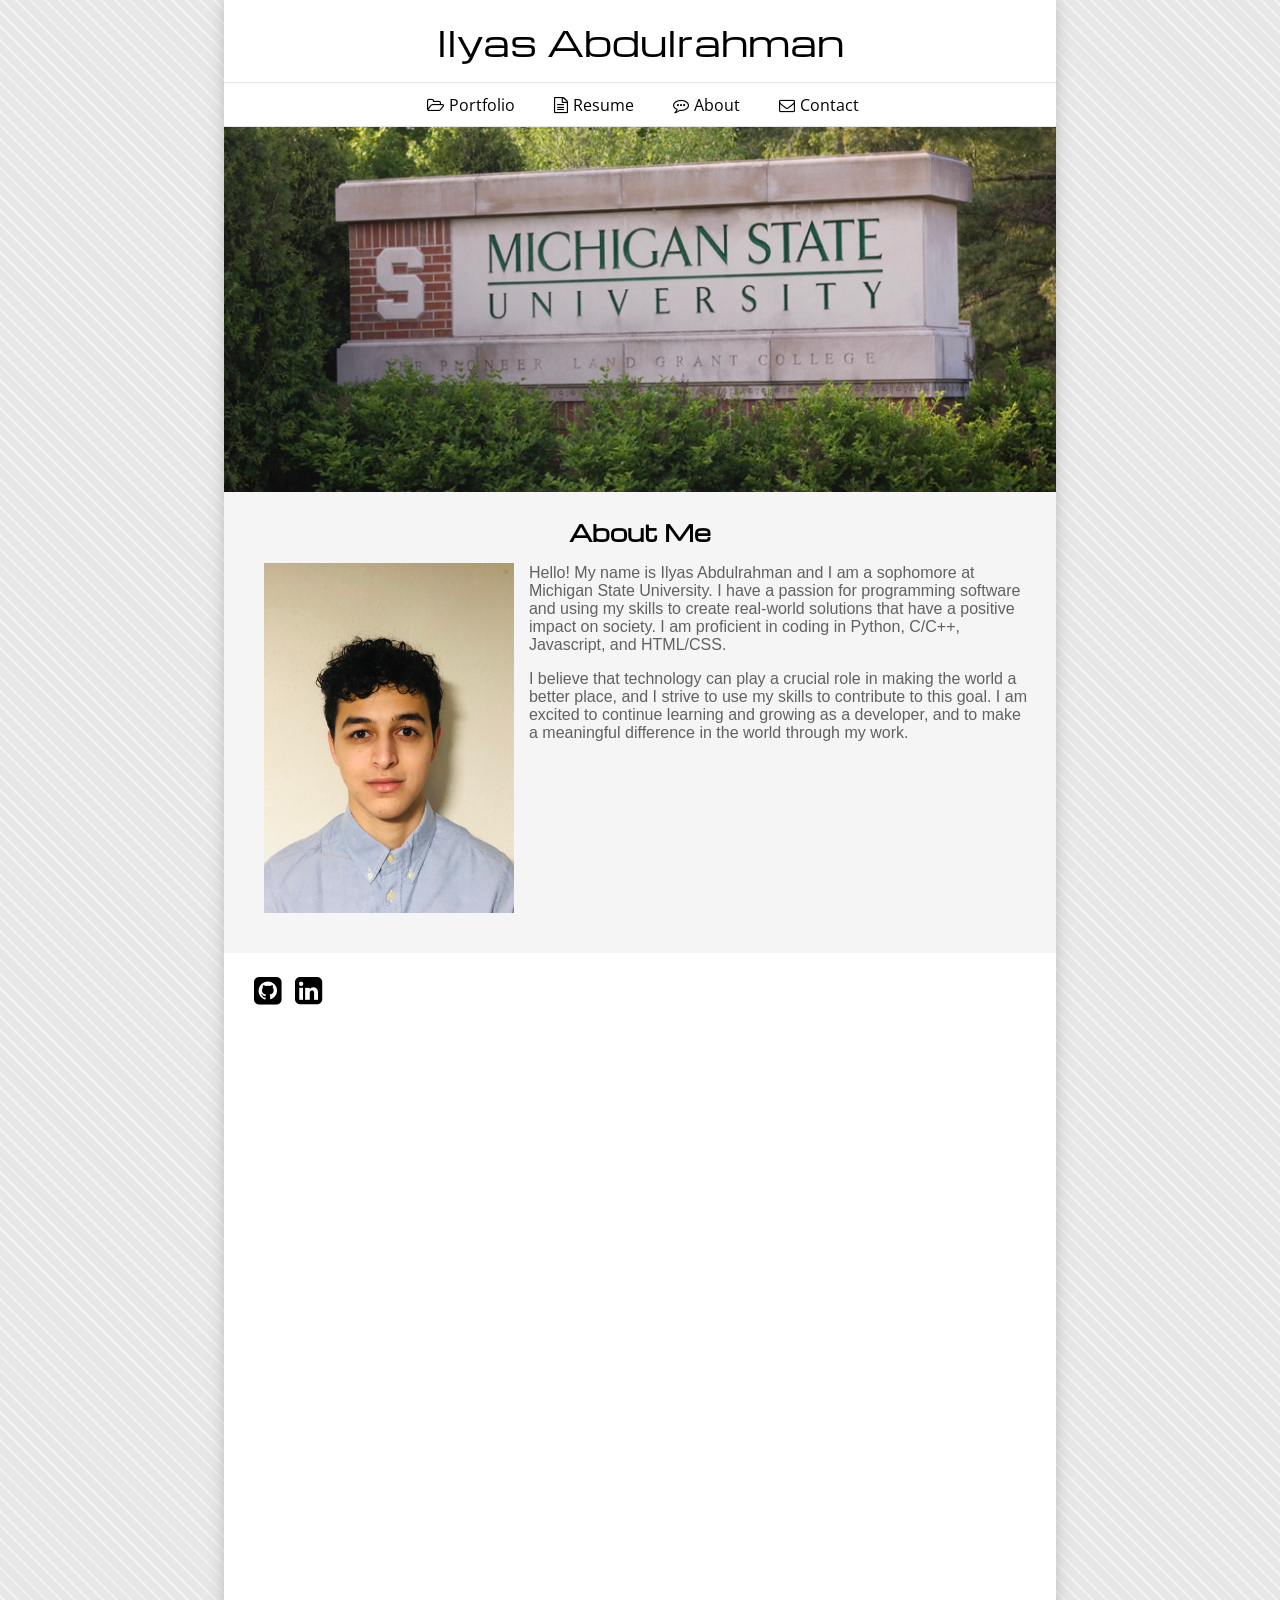
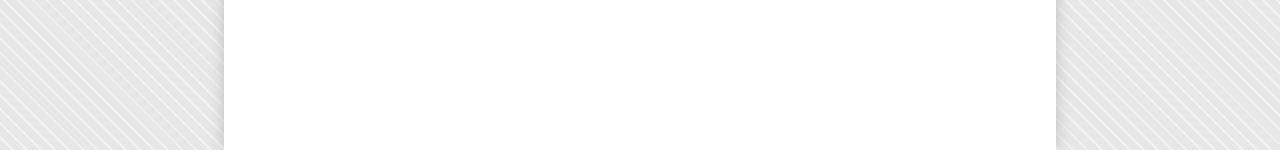
<file: about.html>
<!DOCTYPE html>
<html>
<head>
	<!-- imports js -->
	
	<script type="text/javascript" src="scripts/jquery-1.11.3.min.js"></script>
	<script type="text/javascript" src="scripts/jquery-ui.js"></script>
	<script type="text/javascript" src="scripts/jquery-ui.min.js"></script>
	<script type="text/javascript" src="bootstrap-3.3.6-dist/js/bootstrap.js"></script>
	<script type="text/javascript" src="scripts/index.js"></script>

	<!-- imports css -->
	<link href="css/home.css" type="text/css" rel="stylesheet">
	<link rel="stylesheet" type="text/css" href="http://fonts.googleapis.com/css?family=Cuprum:100,400|Voltaire:400|Michroma|Open+Sans+Condensed:300">
	<link rel="stylesheet" href="https://maxcdn.bootstrapcdn.com/font-awesome/4.5.0/css/font-awesome.min.css">

	<!-- Add fancyBox -->
	<link rel="stylesheet" href="fancybox/source/jquery.fancybox.css?v=2.1.5" type="text/css" media="screen" />
	<script type="text/javascript" src="fancybox/source/jquery.fancybox.pack.js?v=2.1.5"></script>

	<!-- Add Mosiac -->
	<script type="text/javascript" src="scripts/mosaic.1.0.1.js"></script>
	<link rel="stylesheet" href="css/mosaic.css" type="text/css" media="screen" />

	<base href="">
	<meta charset="utf-8" />
	<meta name="viewport" content="width=device-width,height=device-height,initial-scale=1.0"/>

	<title>Ilyas Abdulrahman</title>
	<link rel="shortcut icon" type="image/x-icon" href="favicon2.ico"/>
	<meta property="og:site_name" content="Ilyas Abdulrahman"/>
	<meta property="og:title" content="WORK"/>
	<meta property="og:url" content=""/>
	<meta property="og:type" content="website"/>
	<meta itemprop="name" content="WORK"/>
	<meta itemprop="url" content=""/>
	<meta name="description" content="I am Ilyas Abdulrahman." />
	<style> 
	#text img{
		float: left;
		margin: 15px;
	}
	</style>

</head>
<body>
	<div class="wrapper">
		<div class="fixed">
			<div id="title">
				Ilyas Abdulrahman
			</div>

			<div id="navigation">
				<ul>
					<li><a href="index.html"><i class="fa fa-folder-open-o"></i>Portfolio</a></li>
					<li><a class="fancybox" rel="resume" href="images/Ilyas_Abdulrahman_Resume.pdf"><i class="fa fa-file-text-o"></i>Resume</a></li>
					<li><a href="about.html"><i class="fa fa-commenting-o"></i>About</a></li>
					<li><a href="contact.html"><i class="fa fa-envelope-o"></i>Contact</a></li>
				</ul>
			</div>
		
		<div class="content">
				<div id="banner" data-scroll-speed="6">
					<div id="banner" data-scroll-speed="6"><img src="images/msu_img3.png" width=></div>
				</div>

				<div id="text" data-scroll-speed="1">
				<h2 align="center">About Me</h2>
				<img src="images/portfolio_pic.jpeg" height = 350px width = 250px/>
				<p>Hello! My name is Ilyas Abdulrahman and I am a sophomore at Michigan State University.  I have a passion for programming software and using my skills to create real-world solutions that have a positive impact on society. I am proficient in coding in Python, C/C++, Javascript, and HTML/CSS.</p>					
				<p>I believe that technology can play a crucial role in making the world a better place, and I strive to use my skills to contribute to this goal. I am excited to continue learning and growing as a developer, and to make a meaningful difference in the world through my work.</p>	
			</div>
	<div id="footer">
			<a href="https://github.com/ilyasabdulrahman" target="_blank"><i class="fa fa-github-square fa-2x"></i></a>
			<a href="https://www.linkedin.com/in/ilyas-abdulrahman/" target="_blank"><i class="fa fa-linkedin-square fa-2x"></i></a>
		</div>
		</div>
	</div>
</body>

</html>
</file>
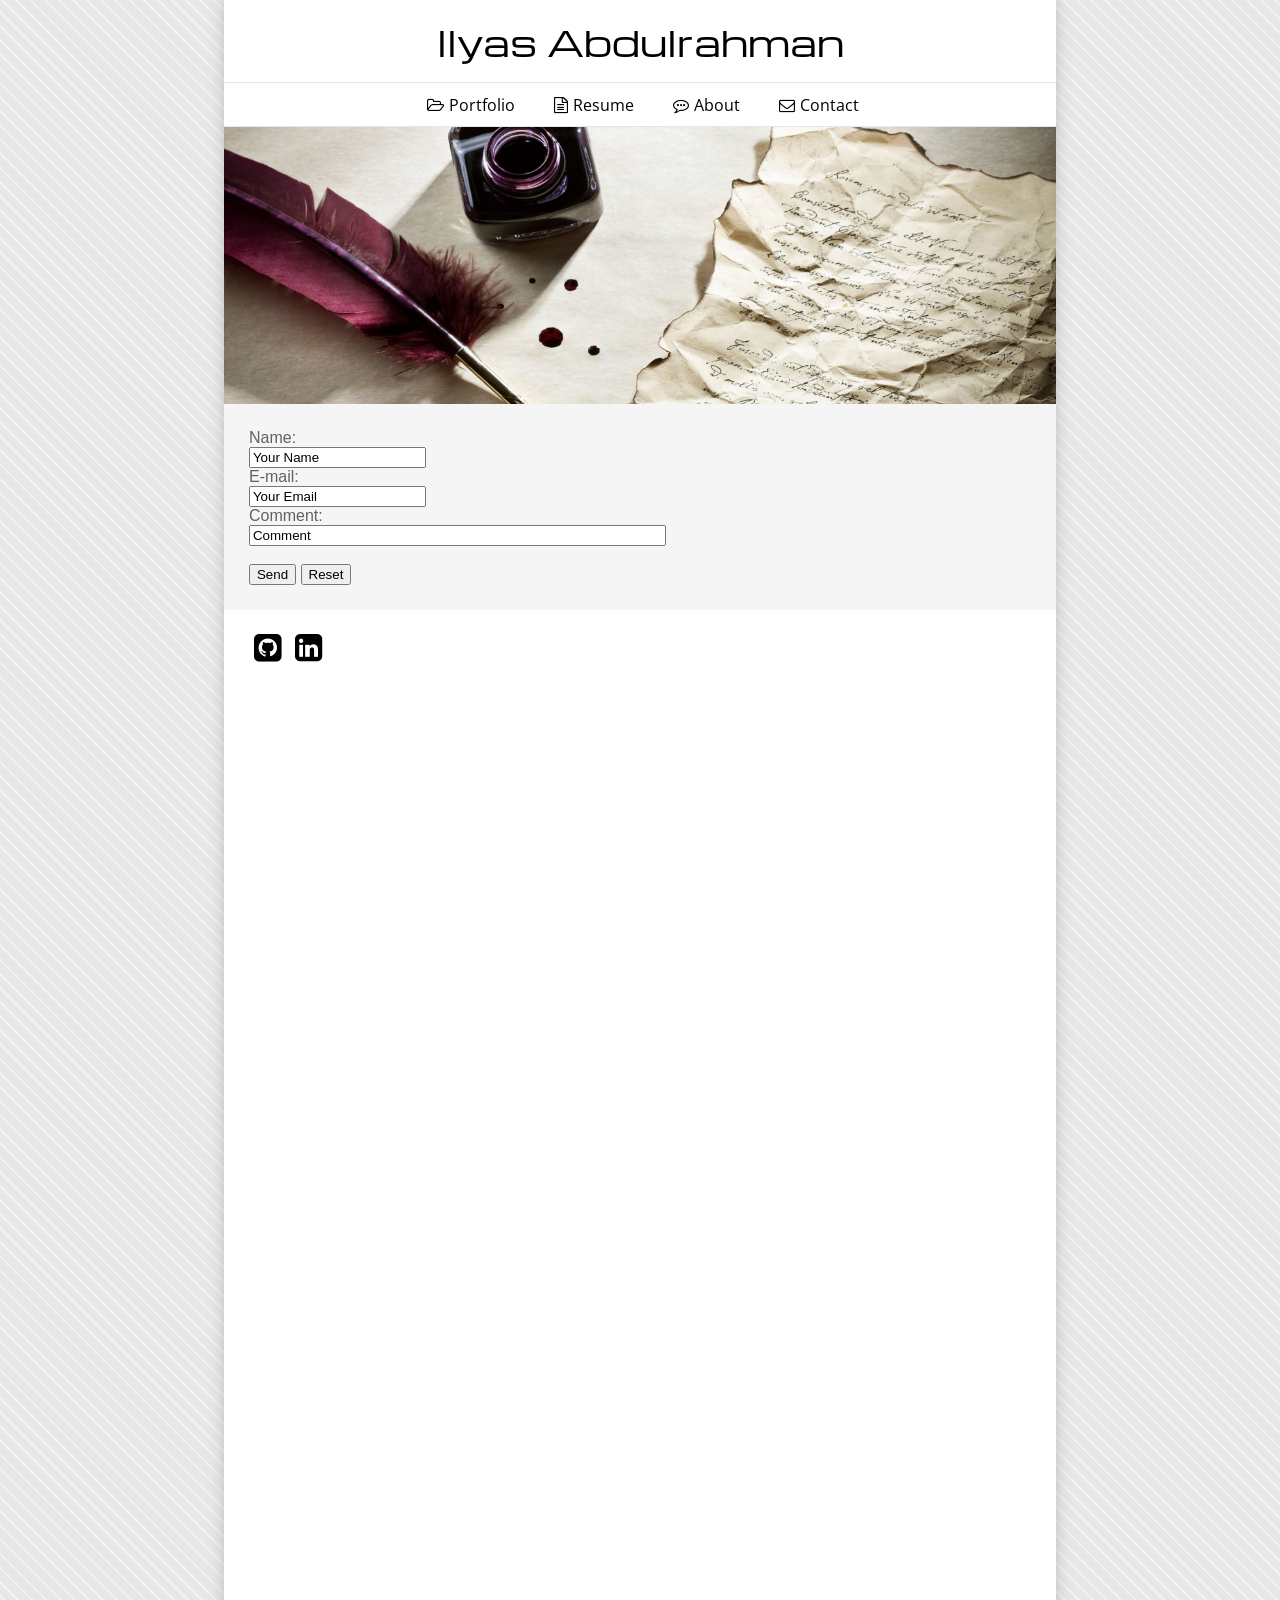
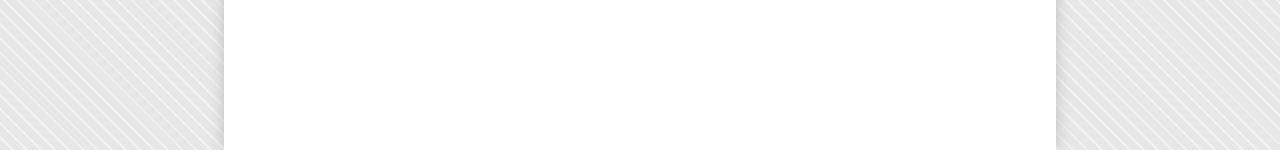
<file: contact.html>
<!DOCTYPE html>
<html>
<head>
	<!-- imports js -->
	
	<script type="text/javascript" src="scripts/jquery-1.11.3.min.js"></script>
	<script type="text/javascript" src="scripts/jquery-ui.js"></script>
	<script type="text/javascript" src="scripts/jquery-ui.min.js"></script>
	<script type="text/javascript" src="bootstrap-3.3.6-dist/js/bootstrap.js"></script>
	<script type="text/javascript" src="scripts/index.js"></script>

	<!-- imports css -->
	<link href="css/home.css" type="text/css" rel="stylesheet">
	<link rel="stylesheet" type="text/css" href="http://fonts.googleapis.com/css?family=Cuprum:100,400|Voltaire:400|Michroma|Open+Sans+Condensed:300">
	<link rel="stylesheet" href="https://maxcdn.bootstrapcdn.com/font-awesome/4.5.0/css/font-awesome.min.css">

	<!-- Add fancyBox -->
	<link rel="stylesheet" href="fancybox/source/jquery.fancybox.css?v=2.1.5" type="text/css" media="screen" />
	<script type="text/javascript" src="fancybox/source/jquery.fancybox.pack.js?v=2.1.5"></script>

	<!-- Add Mosiac -->
	<script type="text/javascript" src="scripts/mosaic.1.0.1.js"></script>
	<link rel="stylesheet" href="css/mosaic.css" type="text/css" media="screen" />

	<base href="">
	<meta charset="utf-8" />
	<meta name="viewport" content="width=device-width,height=device-height,initial-scale=1.0"/>

	<title>Ilyas Abdulrahman</title>
	<link rel="shortcut icon" type="image/x-icon" href="favicon2.ico"/>
	<meta property="og:site_name" content="Ilyas Abdulrahman"/>
	<meta property="og:title" content="WORK"/>
	<meta property="og:url" content=""/>
	<meta property="og:type" content="website"/>
	<meta itemprop="name" content="WORK"/>
	<meta itemprop="url" content=""/>
	<meta name="description" content="I am Ilyas Abdulrahman" />

</head>
<body>
	<div class="wrapper">
		<div class="fixed">
			<div id="title">
				Ilyas Abdulrahman
			</div>

			<div id="navigation">
				<ul>
					<li><a href="index.html"><i class="fa fa-folder-open-o"></i>Portfolio</a></li>
					<li><a class="fancybox" rel="resume" href="images/Ilyas_Abdulrahman_Resume.pdf"><i class="fa fa-file-text-o"></i>Resume</a></li>
					<li><a href="about.html"><i class="fa fa-commenting-o"></i>About</a></li>
					<li><a href="contact.html"><i class="fa fa-envelope-o"></i>Contact</a></li>
				</ul>
			</div>
		
		<div class="content">
				<div id="banner" data-scroll-speed="6">
					<img src="images/contact.jpg">
				</div>

				<div id="text" data-scroll-speed="1">

				<form action="MAILTO:abdulr36@msu.edu" method="post" enctype="text/plain">
					Name:<br>
					<input type="text" name="name" value="Your Name"><br>
					E-mail:<br>
					<input type="text" name="mail" value="Your Email"><br>
					Comment:<br>
					<input type="text" name="comment" value="Comment" size="50"><br><br>
					<input type="submit" value="Send">
					<input type="reset" value="Reset">
				</form>
				</div>
	<div id="footer">
			<a href="https://github.com/ilyasabdulrahman" target="_blank"><i class="fa fa-github-square fa-2x"></i></a>
			<a href="https://www.linkedin.com/in/ilyas-abdulrahman/" target="_blank"><i class="fa fa-linkedin-square fa-2x"></i></a>
		</div>
		</div>
	</div>
</body>

</html>
</file>
<file: css/home.css>
body {
	margin:0;
	padding:0;
	background:#e7e7e7;
	background-image: repeating-linear-gradient(45deg, transparent, transparent 8px, rgba(255,255,255,.5) 8px, rgba(255,255,255,.5) 10px);
}

h2{
	font-family: 'Michroma', sans-serif;
	font-size: 22px;
	color: black;
	margin-top: 0px;
	margin-bottom: 0px;
}

h2.mobile{
	font-family: 'Michroma', sans-serif;
	font-size: 14px;
	color: black;
	margin-top: 0px;
	margin-bottom: 0px;
}

h3{
	font:normal 14px Arial, Helvetica, sans-serif;
	font-size: 14px;
	color: black;
	margin-top: 0px;
	margin-bottom: 8px;
}

h6 {
	color: gray;
	display:inline;
}

.centered{
	text-align: center;
}

.wrapper{
	position:relative;
	margin: 0 auto;
	width: 65%;
	background:#FFFFFF;
	box-shadow: 0px 0px 15px #bdbdbd;	
}

.fixed{
	top:0;
	position:fixed; 
	height: 20% auto;
	left: 0;
  	right: 0;
  	margin: 0 auto;
  	width: inherit;
  	background: #FFFFFF;
}

#title{
	text-align: center;
	position: relative;
	font-family: 'Michroma', sans-serif;
	color: black;
	background-color: #FFFFFF;
	font-size: 35px;
	padding-top: 2%;
	padding-bottom: 2%;
    border-bottom:1px solid #e7e7e7;
	height: 45%;
	-webkit-transition: all 0.3s ease;
	-moz-transition: all 0.3s ease;
	-o-transition: all 0.3s ease;
	-ms-transition: all 0.3s ease;
	z-index: 10;
}

#title.mobile{
	font-size: 20px;
}

.content{
	display: none;
	width: 100%;
	overflow: hidden; 
}

	div #projects {
		margin-top: 16px;
		text-align: center;
		height: auto;
	}

	#banner { 
		width: 100%;
		margin: 0;
		padding: 0;
		border: 0;
	}

	#text{
		top: 0;
		overflow: hidden;
		position: relative;
		font:normal 16px Arial, Helvetica, sans-serif;
		color: #616161;
		background-color: #f5f5f5;
		padding: 3%;
	}

#title.smaller{
	font-size: 18px;
	height: 8%;
	padding-top: 0.8%;
	padding-bottom: 0.8%;
}

#title.mobile.smaller{
	font-size: 10px;
	height: 6%;
	padding-top: 0.8%;
	padding-bottom: 0.8%;
}

#navigation{
	text-align: center;
	position: relative;
	background: #FFFFFF;
	font-family: 'Open Sans Condensed', sans-serif;
	background-color: #FFFFFF;
	width: 100%;
	font-size: 16px;
	padding-top: 1%;
	padding-bottom: 1%;
    border-bottom:1px solid #e7e7e7;
	height: 10%;
	-webkit-transition: all 0.3s ease;
	-moz-transition: all 0.3s ease;
	-o-transition: all 0.3s ease;
	-ms-transition: all 0.3s ease;
	z-index: 10;
}

ul {
    list-style-type: none;
    display: inline;
    margin: 0;
    padding: 0;
}

li {
	display: inline;
}

#navigation a {
	text-decoration: none;
	color: black;
    padding: 15px;
    -webkit-transition: all 0.3s ease;
	-moz-transition: all 0.3s ease;
	-o-transition: all 0.3s ease;
	-ms-transition: all 0.3s ease;
}

#banner img{
	border: 0;
    max-width: 100%;
    max-height: 100%;
    width: 100%;
    margin: 0;
    padding: 0;
    display: block;
}

#text img:hover{
    opacity: 0.90;
}

i{
	padding: 5px;
	-webkit-transition: all 0.3s ease;
	-moz-transition: all 0.3s ease;
	-o-transition: all 0.3s ease;
	-ms-transition: all 0.3s ease;
}

#footer{
	position: relative;
	z-index: 5;
	background: #FFFFFF;
	font: 1em/1.5em 'Voltaire';
	font-size: 16px;
	color: black;	
	padding-top: 2%;
	padding-left: 3%;
	padding-right: 3%;
	padding-bottom: 2%;
	height: 8%;
}

#footer a {
	text-decoration: none;
	color: black;
    -webkit-transition: all 0.3s ease;
	-moz-transition: all 0.3s ease;
	-o-transition: all 0.3s ease;
	-ms-transition: all 0.3s ease;
}

#footer i:hover{
	opacity: 0.6;
}
</file>
<file: css/mosaic.css>
div.mosaic-block {
	display: inline-block;
	position:relative;
	overflow: hidden;
	width: 250px;
	height: 175px;
	margin: 1.3%;
}

div.details * {
	margin:0;
	padding:0;
	border:none;
	outline:none;
}

.details{ margin:1.5% 2%; }	

.details h4{ font:300 16px 'Helvetica Neue', Helvetica, Arial, sans-serif; line-height:160%; letter-spacing:0.15em; color:#fff; text-shadow:1px 1px 0 rgb(0,0,0); }
.details p{ font:300 12px 'Lucida Grande', Tahoma, Verdana, sans-serif; color:#aaa; text-shadow:1px 1px 0 rgb(0,0,0);}
a{ text-decoration:none; }

	.mosaic-backdrop {
		height: 100%;
		width: 100%;
	}

	.mosaic-backdrop img{
		bottom: 0;
		position: relative;
		width: 100%;
		height: 100%;
		margin: 0;
    	padding: 0;
    	display: block;
	}
	
	.mosaic-overlay {
		display:none;
		z-index:5;
		position:absolute;
		width:100%;
		height:100%;
		background:#111;
	}
			
		.bar .mosaic-overlay {
			bottom:-45%;
			height:45%;
			background:url(../images/bg-black.png);
		}
</file>
